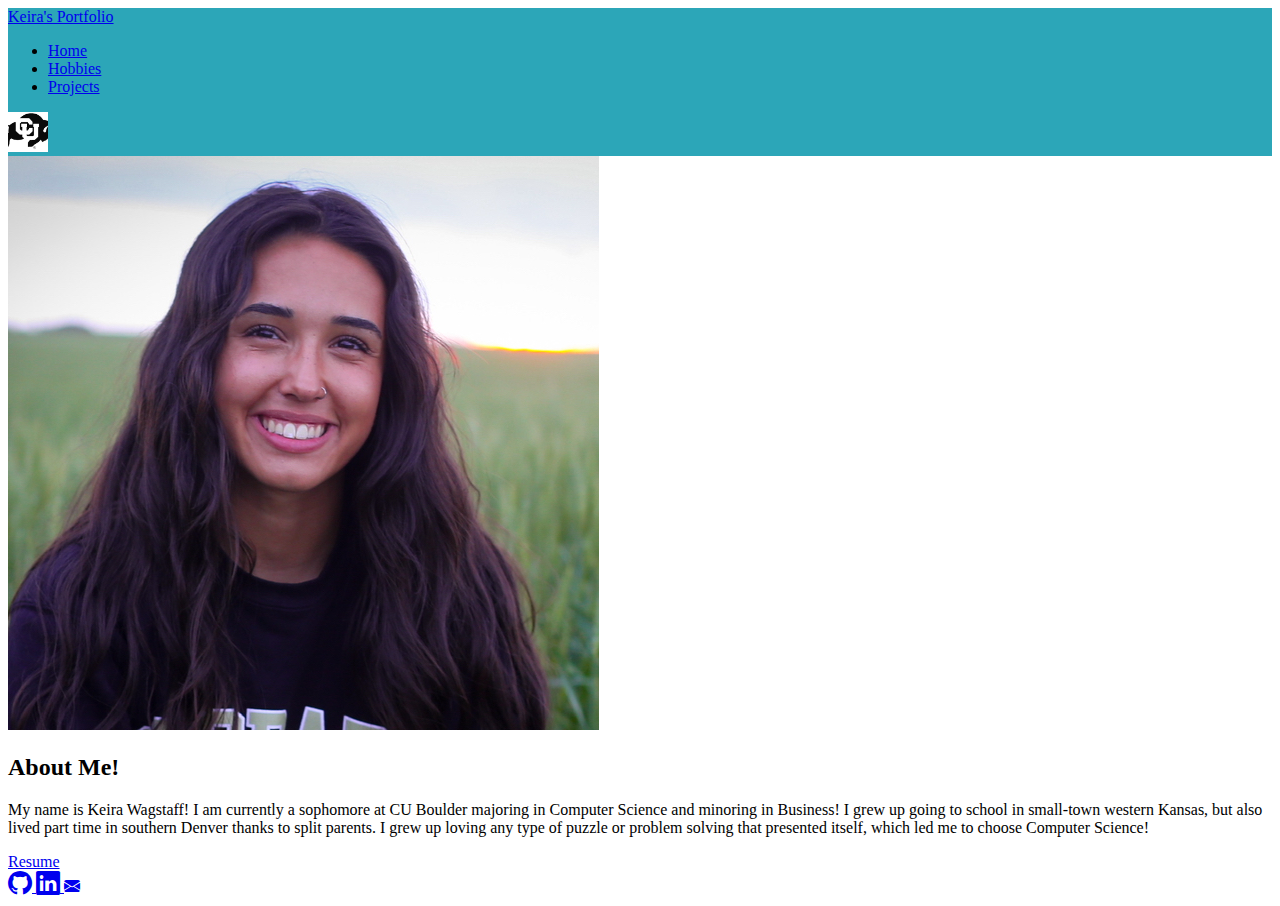
<file: index.html>
<!-- Link for Docker site: http://localhost:8080/views/index.html -->

<!doctype html>
<html lang="en">
<head>
  <meta charset="utf-8" />
  <meta name="viewport" content="width=device-width, initial-scale=1" />
  <title>Personal Website</title>
      <link
        href="https://cdn.jsdelivr.net/npm/bootstrap@5.3.2/dist/css/bootstrap.min.css"
        rel="stylesheet"
        integrity="sha384-T3c6CoIi6uLrA9TneNEoa7RxnatzjcDSCmG1MXxSR1GAsXEV/Dwwykc2MPK8M2HN"
        crossorigin="anonymous"
      />
      <link 
        rel="stylesheet" 
        href="https://cdn.jsdelivr.net/npm/bootstrap-icons@1.11.1/font/bootstrap-icons.css"
      />
</head>
<body>
  <!-- Your content goes here -->
    <nav class="navbar navbar-expand navbar-light" style="background-color: #2ca6b8;">
        <div class="container-fluid d-flex align-items-center">
            <a class="navbar-brand me-3" href="#">Keira's Portfolio</a>
            <ul class="navbar-nav d-flex flex-row">
                <li class="nav-item">
                    <a class="nav-link active" href="index.html">Home </a>
                </li>
                <li class="nav-item">
                    <a class="nav-link" href="hobbies.html">Hobbies</a>
                </li>
                <li class="nav-item">
                    <a class="nav-link" href="projects.html">Projects</a>
                </li>
            </ul>
            <img src="img/logo.webp" alt="Logo" class="ms-auto" style="width:40px; height:40px; object-fit:cover;">
        </div>
    </nav>
    <div class="container my-5">
        <div class="row align-items-center">
            <!-- LEFT: Large picture -->
            <div class="col-md-6">
                <img src="img/homeImage.webp" 
                    alt="Keira's Face" 
                    class="img-fluid rounded shadow">
            </div>

            <!-- RIGHT: Description -->
            <div class="col-md-6">
                <h2>About Me!</h2>
                <p>
                    My name is Keira Wagstaff! I am currently a sophomore at CU Boulder majoring in Computer Science and minoring in Business!
                    I grew up going to school in small-town western Kansas, but also lived part time in southern Denver thanks to split parents.
                    I grew up loving any type of puzzle or problem solving that presented itself, which led me to choose Computer Science!
                </p>
                <a href="resume.html" class="btn btn-secondary">Resume</a>
            </div>
        </div>
    </div>

</body>
<footer class="bg-dark text-white py-1 fixed-bottom">
    <div class="container text-center">        
        <!-- Links -->
        <a href="https://github.com/keirawagstaff" target="_blank" class="text-white me-3">
        <i class="bi bi-github" style="font-size:1.5rem;"></i>
        </a>
        <a href="https://linkedin.com/in/keirawagstaff" target="_blank" class="text-white me-3">
        <i class="bi bi-linkedin" style="font-size:1.5rem;"></i>
        </a>
        <a href="mailto:keirawagstaff@gmail.com" class="text-light me-3">
        <i class="bi bi-envelope-fill fs-3"></i>
        </a>
    </div>
</footer>

</html>
</file>
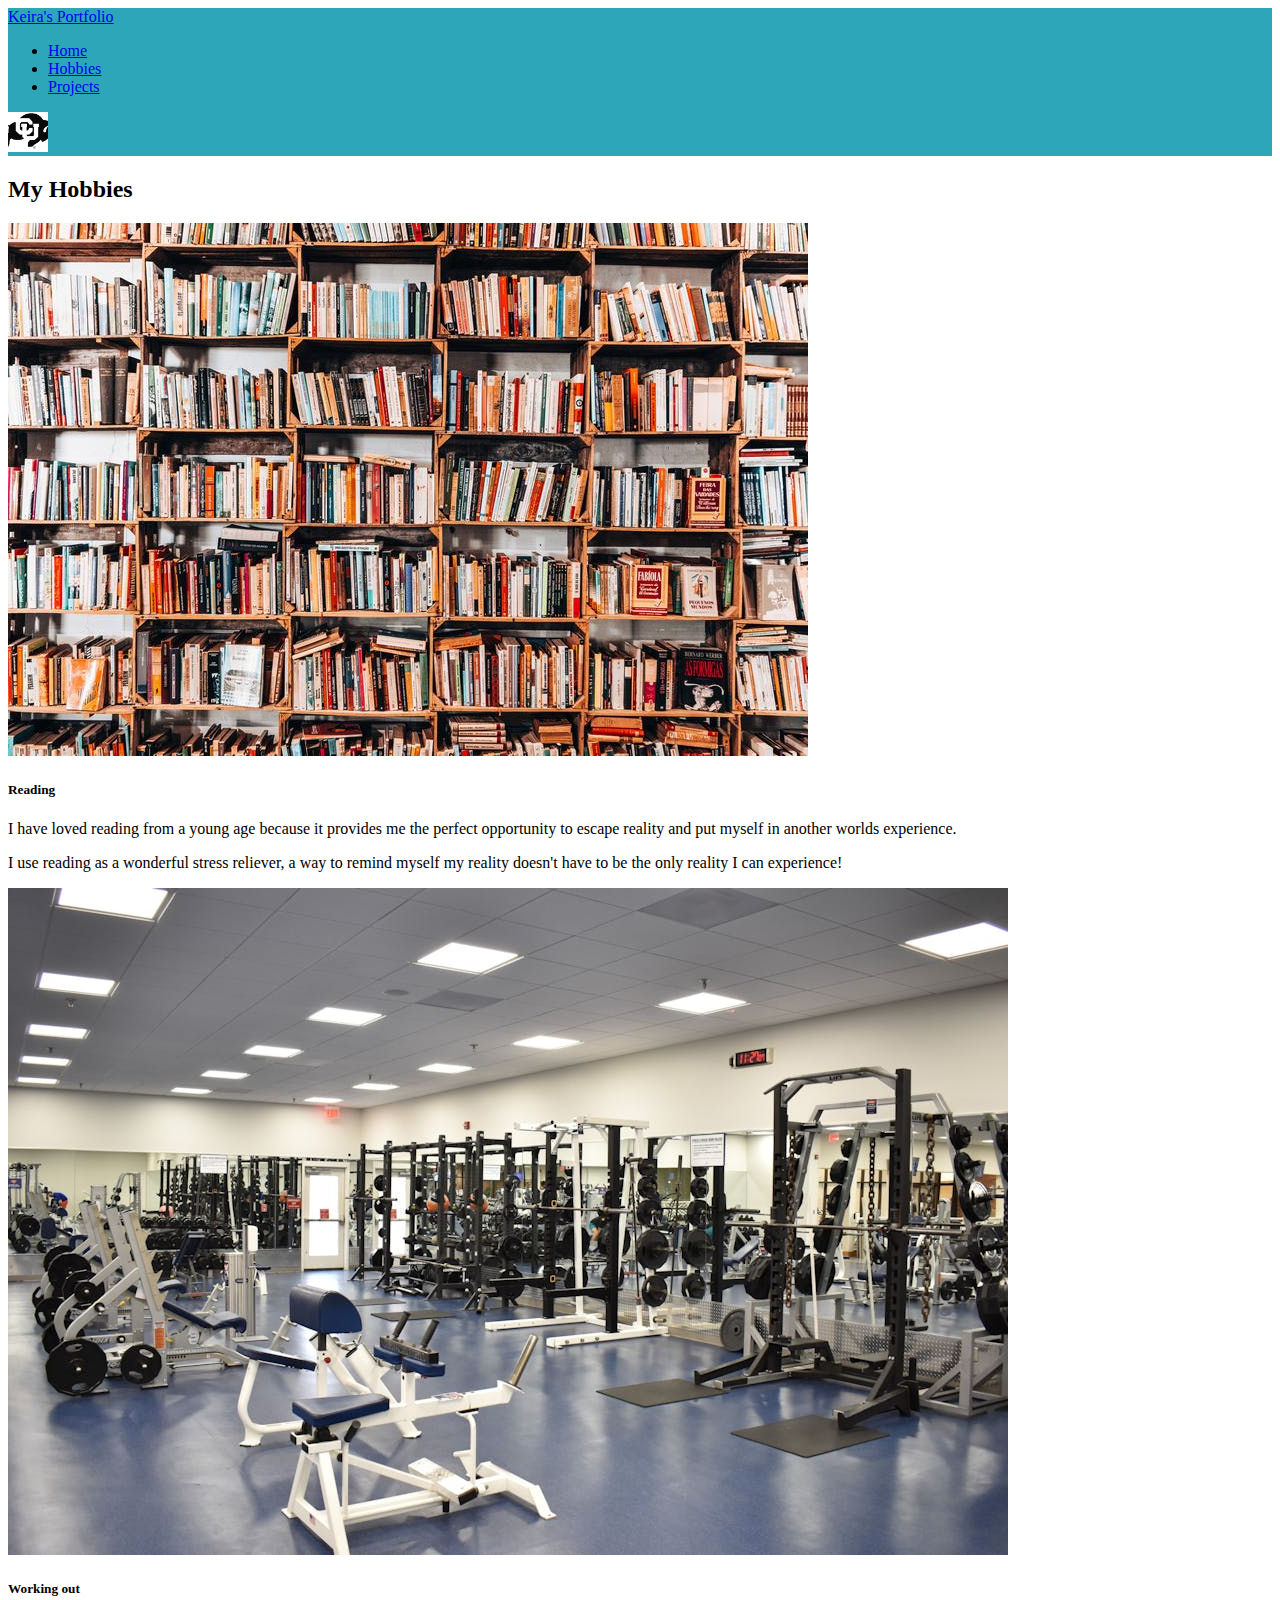
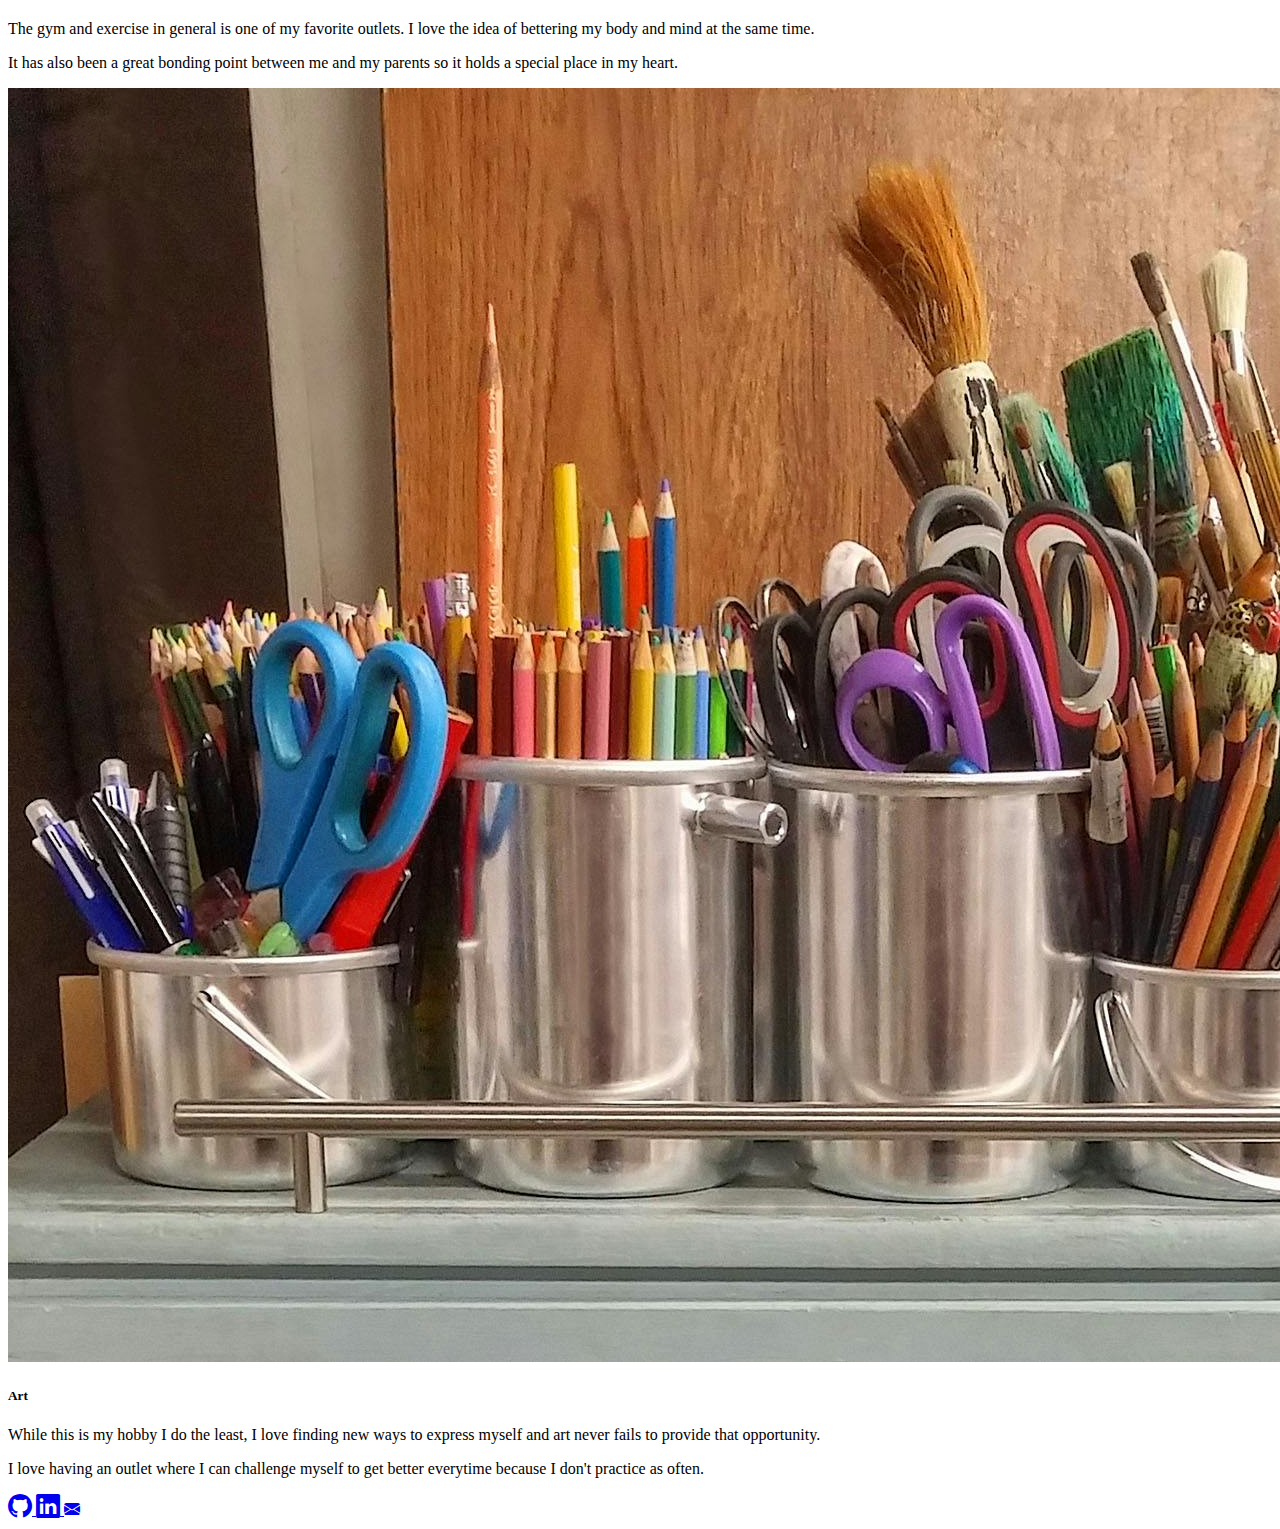
<file: hobbies.html>
<!doctype html>
<html lang="en">
<head>
  <meta charset="utf-8" />
  <meta name="viewport" content="width=device-width, initial-scale=1" />
  <title>Personal Website</title>
      <link
      href="https://cdn.jsdelivr.net/npm/bootstrap@5.3.2/dist/css/bootstrap.min.css"
      rel="stylesheet"
      integrity="sha384-T3c6CoIi6uLrA9TneNEoa7RxnatzjcDSCmG1MXxSR1GAsXEV/Dwwykc2MPK8M2HN"
      crossorigin="anonymous"
    />
    <link 
        rel="stylesheet" 
        href="https://cdn.jsdelivr.net/npm/bootstrap-icons@1.11.1/font/bootstrap-icons.css"
    />
</head>
<body>
  <!-- Your content goes here -->
    <nav class="navbar navbar-expand navbar-light" style="background-color: #2ca6b8;">
        <div class="container-fluid d-flex align-items-center">
            <a class="navbar-brand me-3" href="#">Keira's Portfolio</a>
            <ul class="navbar-nav d-flex flex-row">
                <li class="nav-item">
                    <a class="nav-link" href="index.html">Home </a>
                </li>
                <li class="nav-item">
                    <a class="nav-link active" href="hobbies.html">Hobbies</a>
                </li>
                <li class="nav-item">
                    <a class="nav-link" href="projects.html">Projects</a>
                </li>
            </ul>
            <img src="img/logo.webp" alt="Logo" class="ms-auto" style="width:40px; height:40px; object-fit:cover;">
        </div>
    </nav>
    <div class="container my-5">
        <h2 class="text-center mb-4">My Hobbies</h2>

        <!-- Cards Row -->
        <div class="row justify-content-center">

            <!-- Hobby Card 1 -->
            <div class="col-md-4">
                <div class="card h-100">
                <img src="img/books.webp" class="card-img-top" alt="Hobby 1">
                <div class="card-body">
                    <h5 class="card-title">Reading</h5>
                    <p class="card-text">I have loved reading from a young age because it provides me the perfect opportunity to escape reality and put myself in another worlds experience.</p>
                    <p class="card-text">I use reading as a wonderful stress reliever, a way to remind myself my reality doesn't have to be the only reality I can experience!</p>
                </div>
                </div>
            </div>

            <!-- Hobby Card 2 -->
            <div class="col-md-4">
                <div class="card h-100">
                <img src="img/gym.webp" class="card-img-top" alt="Hobby 2">
                <div class="card-body">
                    <h5 class="card-title">Working out</h5>
                    <p class="card-text">The gym and exercise in general is one of my favorite outlets. I love the idea of bettering my body and mind at the same time.</p>
                    <p class="card-text">It has also been a great bonding point between me and my parents so it holds a special place in my heart.</p>
                </div>
                </div>
            </div>

            <!-- Hobby Card 3 -->
            <div class="col-md-4">
                <div class="card h-100">
                <img src="img/art.webp" class="card-img-top" alt="Hobby 3">
                <div class="card-body">
                    <h5 class="card-title">Art</h5>
                    <p class="card-text">While this is my hobby I do the least, I love finding new ways to express myself and art never fails to provide that opportunity.</p>
                    <p class="card-text">I love having an outlet where I can challenge myself to get better everytime because I don't practice as often.</p>
                </div>
                </div>
            </div>
        </div>
    </div>
</body>
<footer class="bg-dark text-white py-1 fixed-bottom">
    <div class="container text-center">        
        <!-- Links -->
        <a href="https://github.com/keirawagstaff" target="_blank" class="text-white me-3">
        <i class="bi bi-github" style="font-size:1.5rem;"></i>
        </a>
        <a href="https://linkedin.com/in/keirawagstaff" target="_blank" class="text-white me-3">
        <i class="bi bi-linkedin" style="font-size:1.5rem;"></i>
        </a>
        <a href="mailto:keirawagstaff@gmail.com" class="text-light me-3">
        <i class="bi bi-envelope-fill fs-3"></i>
        </a>
    </div>
</footer>
</html>
</file>
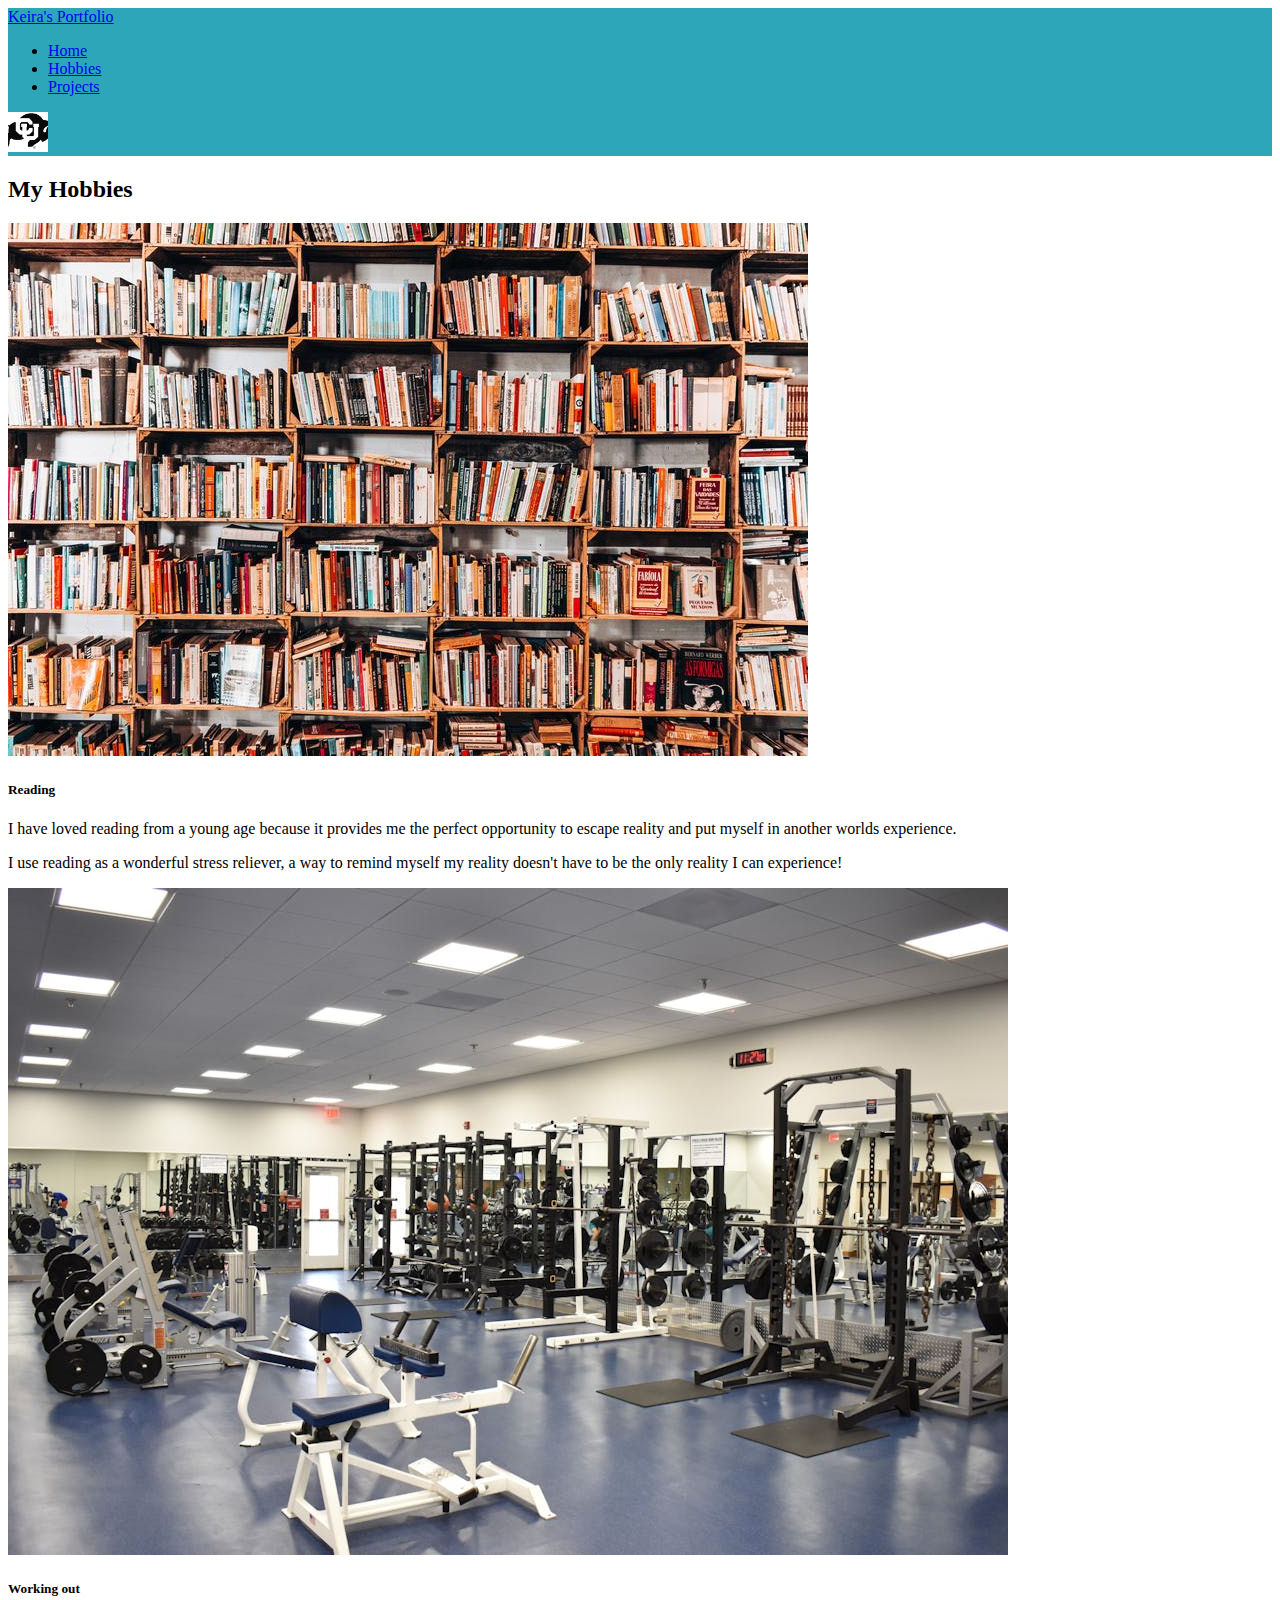
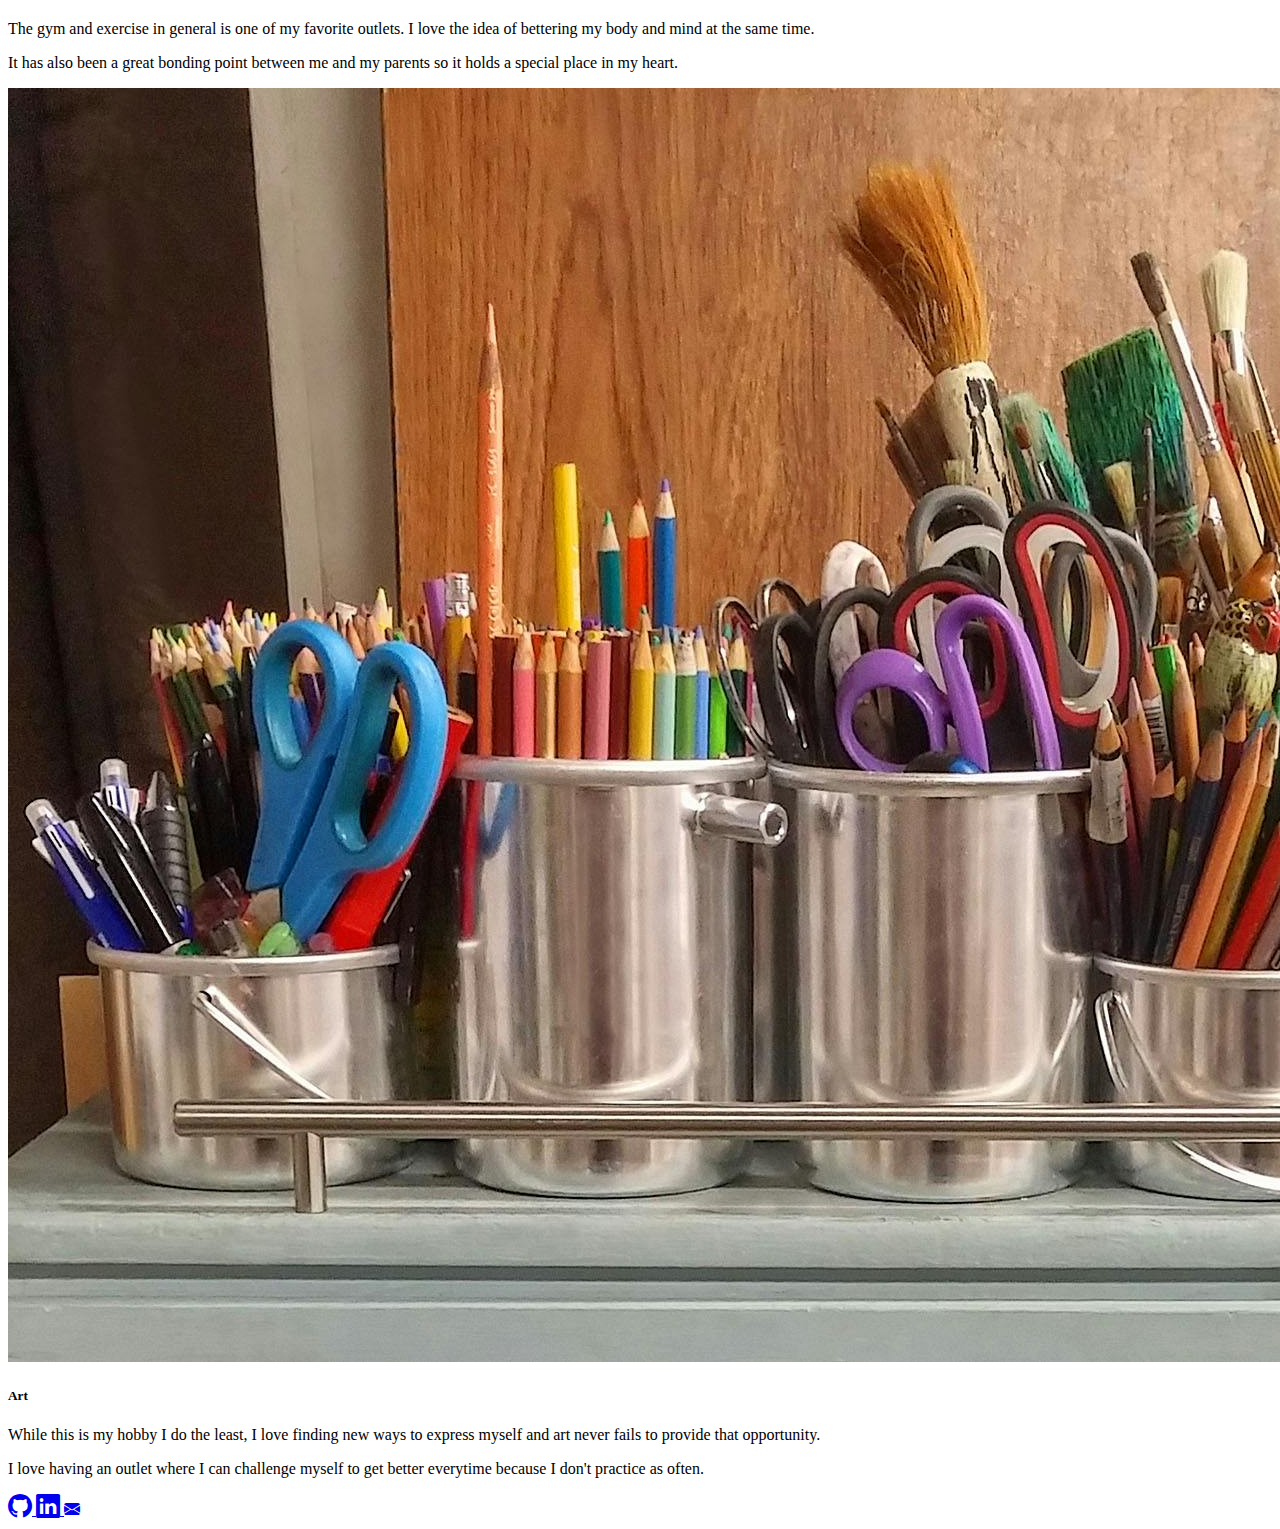
<file: submission/views/hobbies.html>
<!doctype html>
<html lang="en">
<head>
  <meta charset="utf-8" />
  <meta name="viewport" content="width=device-width, initial-scale=1" />
  <title>Personal Website</title>
      <link
      href="https://cdn.jsdelivr.net/npm/bootstrap@5.3.2/dist/css/bootstrap.min.css"
      rel="stylesheet"
      integrity="sha384-T3c6CoIi6uLrA9TneNEoa7RxnatzjcDSCmG1MXxSR1GAsXEV/Dwwykc2MPK8M2HN"
      crossorigin="anonymous"
    />
    <link 
        rel="stylesheet" 
        href="https://cdn.jsdelivr.net/npm/bootstrap-icons@1.11.1/font/bootstrap-icons.css"
    />
</head>
<body>
  <!-- Your content goes here -->
    <nav class="navbar navbar-expand navbar-light" style="background-color: #2ca6b8;">
        <div class="container-fluid d-flex align-items-center">
            <a class="navbar-brand me-3" href="#">Keira's Portfolio</a>
            <ul class="navbar-nav d-flex flex-row">
                <li class="nav-item">
                    <a class="nav-link" href="../../index.html">Home </a>
                </li>
                <li class="nav-item">
                    <a class="nav-link active" href="hobbies.html">Hobbies</a>
                </li>
                <li class="nav-item">
                    <a class="nav-link" href="projects.html">Projects</a>
                </li>
            </ul>
            <img src="/submission/resources/img/logo.jpg" alt="Logo" class="ms-auto" style="width:40px; height:40px; object-fit:cover;">
        </div>
    </nav>
    <div class="container my-5">
        <h2 class="text-center mb-4">My Hobbies</h2>

        <!-- Cards Row -->
        <div class="row justify-content-center">

            <!-- Hobby Card 1 -->
            <div class="col-md-4">
                <div class="card h-100">
                <img src="/submission/resources/img/books.jpg" class="card-img-top" alt="Hobby 1">
                <div class="card-body">
                    <h5 class="card-title">Reading</h5>
                    <p class="card-text">I have loved reading from a young age because it provides me the perfect opportunity to escape reality and put myself in another worlds experience.</p>
                    <p class="card-text">I use reading as a wonderful stress reliever, a way to remind myself my reality doesn't have to be the only reality I can experience!</p>
                </div>
                </div>
            </div>

            <!-- Hobby Card 2 -->
            <div class="col-md-4">
                <div class="card h-100">
                <img src="/submission/resources/img/gym.jpg" class="card-img-top" alt="Hobby 2">
                <div class="card-body">
                    <h5 class="card-title">Working out</h5>
                    <p class="card-text">The gym and exercise in general is one of my favorite outlets. I love the idea of bettering my body and mind at the same time.</p>
                    <p class="card-text">It has also been a great bonding point between me and my parents so it holds a special place in my heart.</p>
                </div>
                </div>
            </div>

            <!-- Hobby Card 3 -->
            <div class="col-md-4">
                <div class="card h-100">
                <img src="/submission/resources/img/art.jpg" class="card-img-top" alt="Hobby 3">
                <div class="card-body">
                    <h5 class="card-title">Art</h5>
                    <p class="card-text">While this is my hobby I do the least, I love finding new ways to express myself and art never fails to provide that opportunity.</p>
                    <p class="card-text">I love having an outlet where I can challenge myself to get better everytime because I don't practice as often.</p>
                </div>
                </div>
            </div>
        </div>
    </div>
</body>
<footer class="bg-dark text-white py-1 fixed-bottom">
    <div class="container text-center">        
        <!-- Links -->
        <a href="https://github.com/keirawagstaff" target="_blank" class="text-white me-3">
        <i class="bi bi-github" style="font-size:1.5rem;"></i>
        </a>
        <a href="https://linkedin.com/in/keirawagstaff" target="_blank" class="text-white me-3">
        <i class="bi bi-linkedin" style="font-size:1.5rem;"></i>
        </a>
        <a href="mailto:keirawagstaff@gmail.com" class="text-light me-3">
        <i class="bi bi-envelope-fill fs-3"></i>
        </a>
    </div>
</footer>
</html>
</file>
